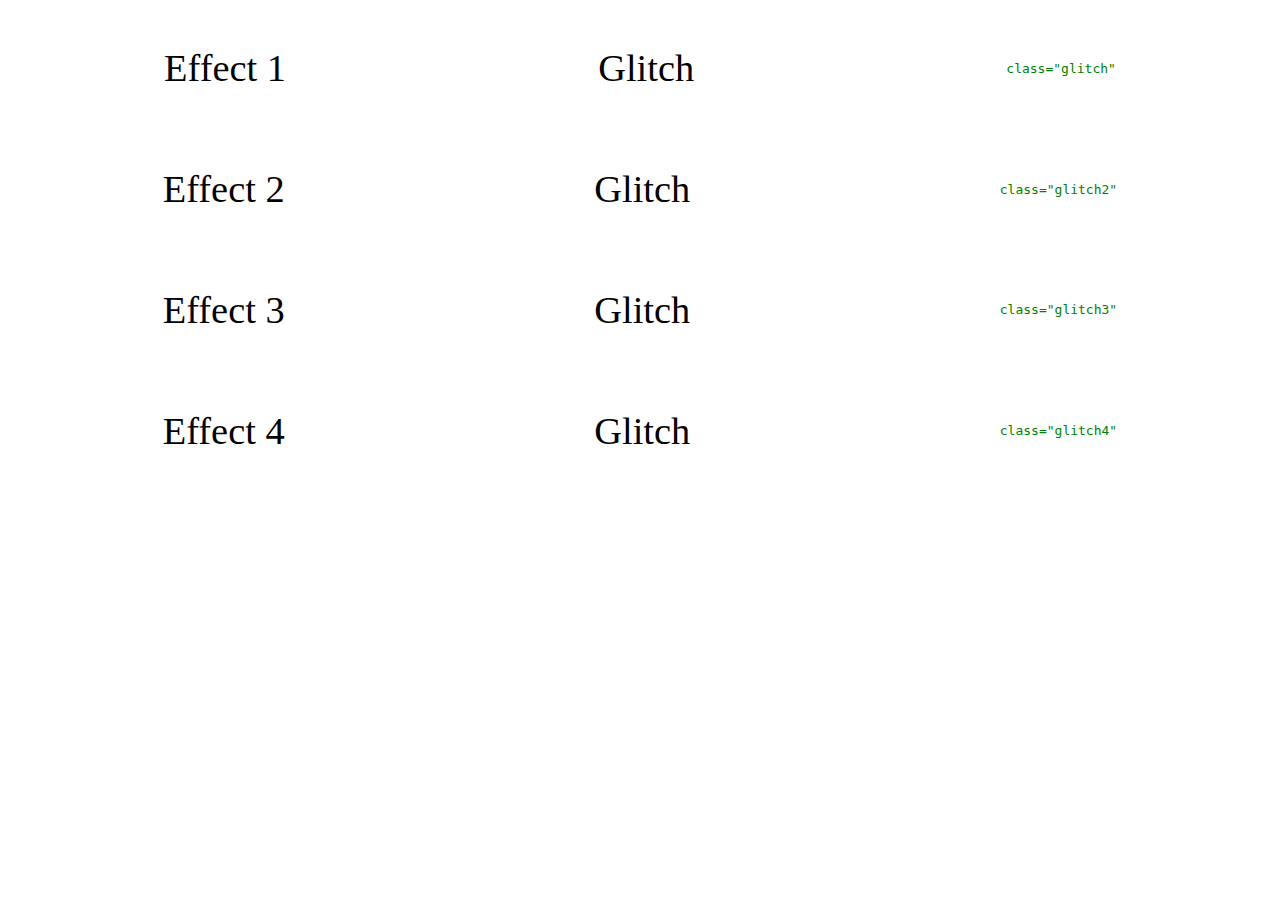
<file: routes/index.html>
<!DOCTYPE html>

<html lang="en" xmlns="http://www.w3.org/1999/xhtml">

<head>
    <meta charset="utf-8" />
    <title></title>
    <link rel="stylesheet" type="text/css" href="../assets/glitch.css" />
    <link rel="stylesheet" type="text/css" href="../assets/external.css" />

</head>

<body>
    <div class="">
        <div class=" flex_row width_max justify_around">
            <p class="txt_large">Effect 1</p>
            <p class="glitch txt_large">Glitch</p>
            <code class=" center_all container txt_lime_green "> class="glitch"</code>
        </div>
        <div class=" flex_row width_max justify_around">
            <p class="txt_large">Effect 2</p>
            <p class="glitch2 txt_large">Glitch</p>
            <code class=" center_all container txt_lime_green ">
                class="glitch2" 
</code>
</div>
            <div class=" flex_row width_max justify_around">
                <p class="txt_large">Effect 3</p>
                <p class="glitch3 txt_large">Glitch</p>
                <code class=" center_all container txt_lime_green ">
        class="glitch3" 
</code>
</div>
                <div class=" flex_row width_max justify_around">
                    <p class="txt_large">Effect 4</p>
                    <p class="glitch4 txt_large">Glitch</p>
                    <code class=" center_all container txt_lime_green ">
        class="glitch4" 
</code>
                </div>
            </div>
</body>

</html>
</file>
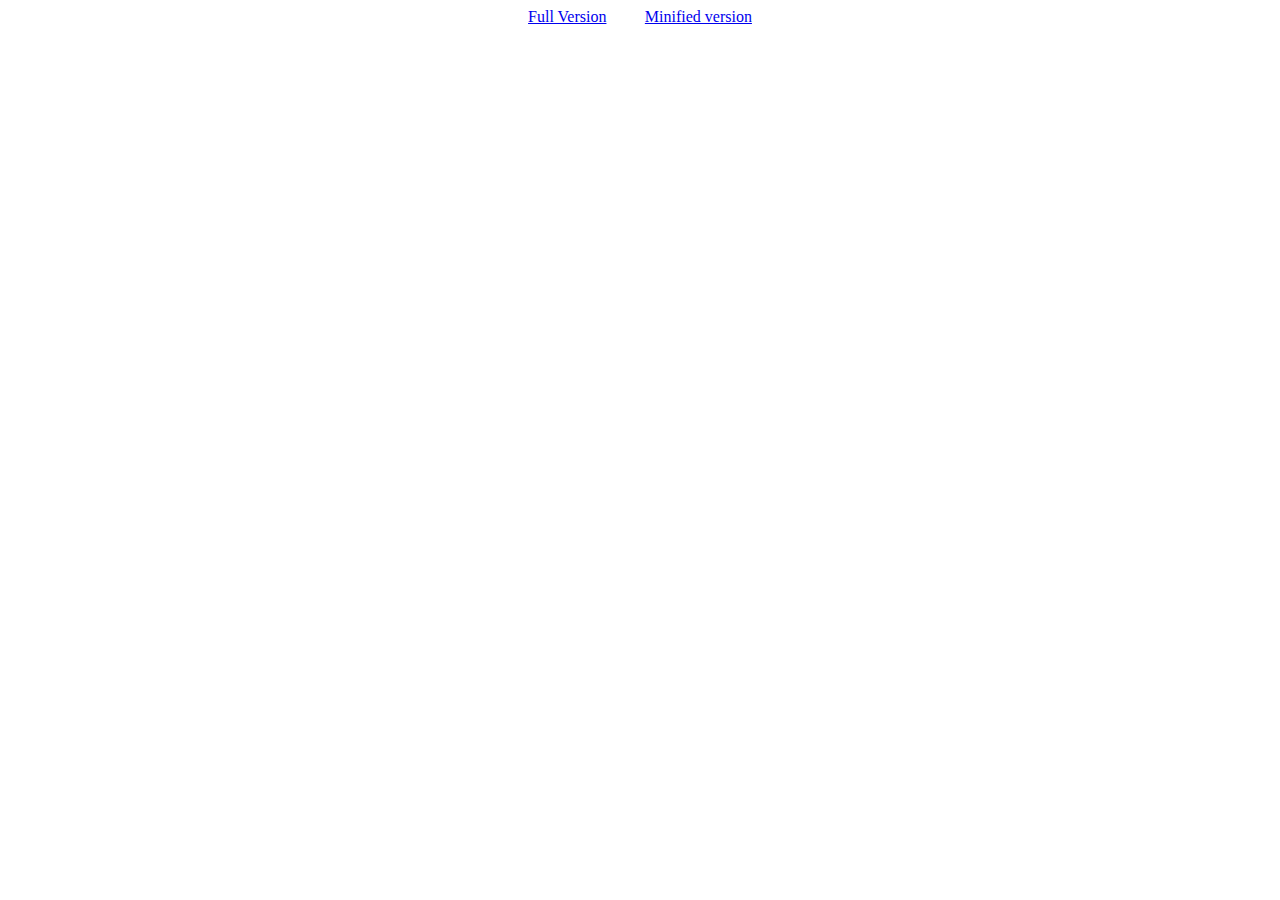
<file: main.html>
<!DOCTYPE html>
<html>
    <head>
        <meta charset="utf-8">
        <meta http-equiv="X-UA-Compatible" content="IE=edge">
        <title></title>
        <meta name="description" content="">
        <meta name="viewport" content="width=device-width, initial-scale=1">
        <link rel="stylesheet" href="./assets/external.css">
    </head>
    <body >
       <div class="center_all">
        <a href="./routes/index.html">Full Version</a>
        <a href="./routes/index.min.html">Minified version</a>
       </div>
    </body>
</html>
</file>
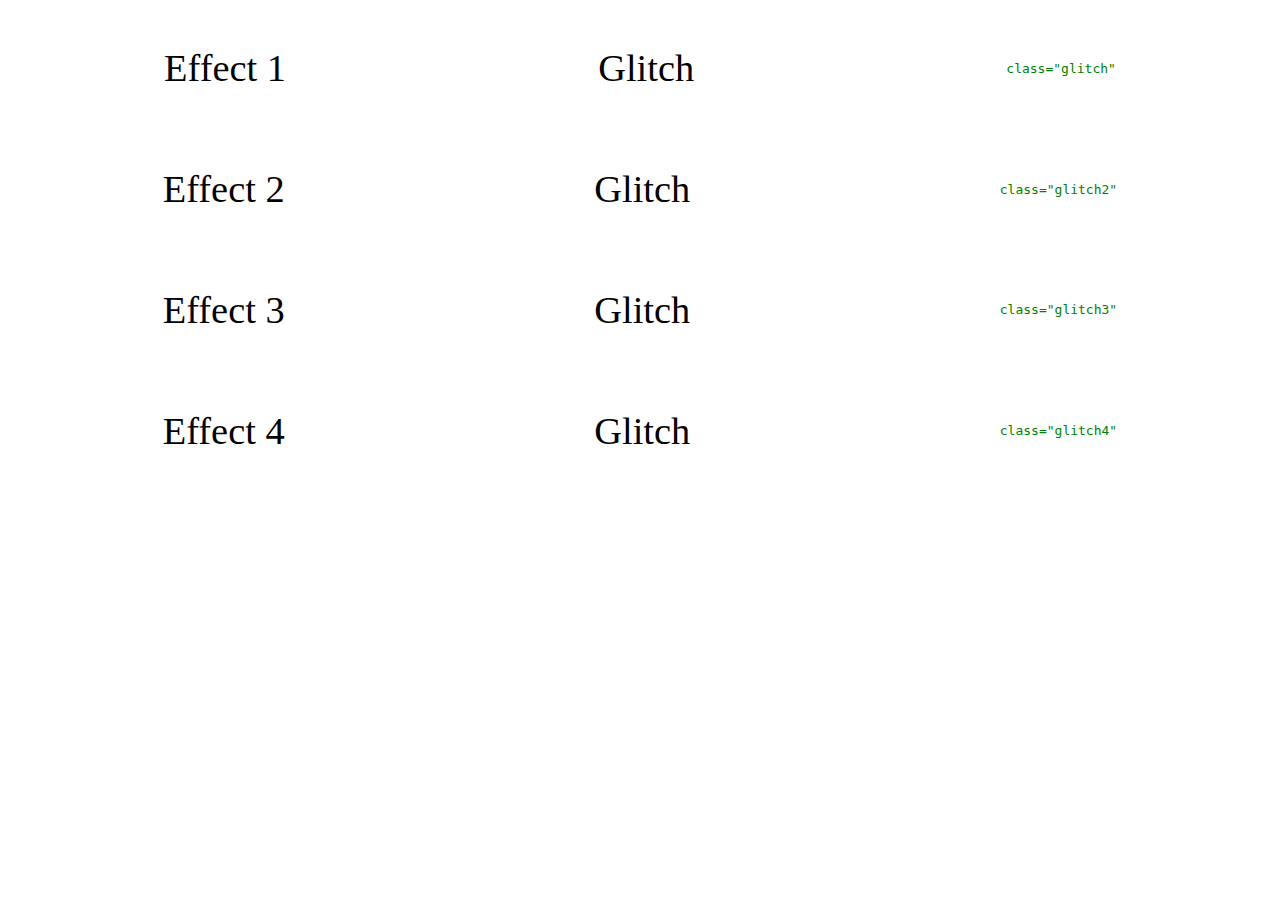
<file: routes/index.min.html>
﻿<!DOCTYPE html>

<html lang="en">
<head>
    <meta charset="utf-8" />
    <title></title>
<link rel="stylesheet" type="text/css" href="../assets/glitch.min.css" />
<link rel="stylesheet" type="text/css" href="../assets/external.min.css" />

</head>
<body>
    <div class="">
        <div class=" flex_row width_max justify_around">
            <p class="txt_large">Effect 1</p>
            <p class="glitch txt_large">Glitch</p>
            <code class=" center_all container txt_lime_green "> class="glitch"</code>
        </div>
        <div class=" flex_row width_max justify_around">
            <p class="txt_large">Effect 2</p>
            <p class="glitch2 txt_large">Glitch</p>
            <code class=" center_all container txt_lime_green ">
                class="glitch2" 
</code>
</div>
            <div class=" flex_row width_max justify_around">
                <p class="txt_large">Effect 3</p>
                <p class="glitch3 txt_large">Glitch</p>
                <code class=" center_all container txt_lime_green ">
        class="glitch3" 
</code>
</div>
                <div class=" flex_row width_max justify_around">
                    <p class="txt_large">Effect 4</p>
                    <p class="glitch4 txt_large">Glitch</p>
                    <code class=" center_all container txt_lime_green ">
        class="glitch4" 
</code>
                </div>
            </div>
</body>
</html>
</file>
<file: assets/glitch.css>
﻿/*glitch 1*/
.glitch {
    animation: glitch 3s step-start 50ms infinite;
}
@keyframes glitch {
    0% {
        clip-path: polygon(50% 0%, 100% 0, 100% 35%, 100% 70%, 100% 100%, 50% 100%, 0 100%, 0% 70%, 0% 35%, 0 0);
        translate: 0% -35%;
        text-shadow: yellowgreen;
        text-shadow: 3em
    }

    10% {
        clip-path: polygon(0 1%, 100% 0, 50% 11%, 100% 70%, 11% 83%, 71% 54%, 0 59%, 57% 45%, 0 15%, 48% 29%);
        translate: 45% -35%;
        text-shadow: 2px 0 0px #d71111, 0 0 5px #5ede27;
    }

    20% {
        clip-path: polygon(50% 0%, 19% 14%, 91% 9%, 30% 62%, 100% 85%, 0 100%, 0 62%, 55% 21%, 14% 42%, 0 0);
        translate: 0% -45%;
    }

    25% {
        clip-path: polygon(50% 0%, 100% 0, 100% 35%, 100% 70%, 100% 100%, 50% 100%, 0 100%, 0% 70%, 0% 35%, 0 0);
        text-shadow: 2px 0 0px #1e11d7, 0 0 5px #27c6de;
    }

    30% {
        clip-path: polygon(0 1%, 100% 0, 50% 11%, 100% 70%, 11% 83%, 71% 54%, 0 59%, 57% 45%, 0 15%, 48% 29%);
        translate: 0% -35%;
    }

    35% {
        clip-path: polygon(50% 0%, 100% 0, 100% 35%, 100% 70%, 100% 100%, 50% 100%, 0 100%, 0% 70%, 0% 35%, 0 0);
        translate: -45% 35%;
        text-shadow: 2px 0 0px #d71111, 0 0 5px #5ede27;
    }

    40% {
        clip-path: polygon(50% 0%, 100% 0, 0 7%, 100% 8%, 11% 17%, 7% 50%, 41% 23%, 0 100%, 0% 35%, 0 0);
        translate: 0% -35%;
        text-shadow: 2px 0 0px #1e11d7, 0 0 5px #27c6de;
    }

    45% {
        clip-path: polygon(0 74%, 100% 24%, 0 8%, 41% 5%, 100% 0, 49% 12%, 88% 58%, 26% 90%, 85% 100%, 0 100%, 15% 85%, 100% 38%);
    }

    50% {
        clip-path: polygon(50% 0%, 19% 14%, 91% 9%, 30% 62%, 100% 85%, 0 100%, 0 62%, 55% 21%, 14% 42%, 0 0);
        translate: 0% -35%;
    }

    55% {
        clip-path: polygon(50% 0%, 100% 0, 100% 35%, 100% 70%, 100% 100%, 50% 100%, 0 100%, 0% 70%, 0% 35%, 0 0);
        translate: 0% 35%;
        transition-delay: 1s;
    }

    60% {
        clip-path: polygon(31% 56%, 59% 45%, 100% 0, 78% 63%, 100% 57%, 50% 100%, 83% 29%, 0 100%, 22% 67%, 0 0);
        translate: -9% 20%;
        text-shadow: 2px 0 0px #1e11d7, 0 0 5px #27c6de;
    }

    65% {
        clip-path: polygon(50% 0%, 100% 0, 100% 35%, 100% 70%, 100% 100%, 50% 100%, 0 100%, 0% 70%, 0% 35%, 0 0);
    }

    70% {
        clip-path: polygon(50% 0%, 19% 14%, 91% 9%, 30% 62%, 100% 85%, 0 100%, 0 62%, 55% 21%, 14% 42%, 0 0);
        translate: -80% -40%;
        text-shadow: 2px 0 0px #d71111, 0 0 5px #5ede27;
    }

    75% {
        clip-path: polygon(50% 0%, 100% 0, 100% 35%, 81% 70%, 100% 100%, 22% 79%, 0 100%, 0 46%, 61% 42%, 0 0);
        translate: 30% 0%
    }

    80% {
        clip-path: polygon(50% 0%, 19% 14%, 91% 9%, 30% 62%, 100% 85%, 0 100%, 0 62%, 55% 21%, 14% 42%, 0 0);
        translate: -10% -35%;
        text-shadow: 2px 0 0px #1e11d7, 0 0 5px #27c6de;
    }

    85% {
        clip-path: polygon(50% 0%, 100% 0, 100% 35%, 100% 70%, 47% 55%, 50% 100%, 0 100%, 0% 70%, 46% 49%, 0 0);
        translate: 0% -35%;
    }

    80% {
        clip-path: polygon(78% 21%, 74% 0, 100% 35%, 100% 74%, 21% 50%, 100% 100%, 20% 85%, 0 19%, 79% 44%, 0 0);
        translate: -80% -80%;
    }

    90% {
        clip-path: polygon(50% 0%, 19% 14%, 91% 9%, 30% 62%, 100% 85%, 0 100%, 0 62%, 55% 21%, 14% 42%, 0 0);
        translate: 0% -35%;
    }

    95% {
        clip-path: polygon(50% 0%, 100% 0, 0 7%, 100% 8%, 11% 17%, 7% 50%, 41% 23%, 0 100%, 0% 35%, 0 0);
        translate: 0% -35%;
    }

    100% {
        clip-path: polygon(50% 0%, 100% 0, 100% 35%, 100% 70%, 100% 100%, 50% 100%, 0 100%, 0% 70%, 0% 35%, 0 0);
        translate: 0% -35%;
    }
}
.glitch2{
    animation: glitch2 3.4s step-start 0ms infinite;
}
@keyframes glitch2 {
0%{
    clip-path: polygon(0 0, 100% 0, 8% 8%, 100% 46%, 22% 86%, 100% 100%, 0 100%, 0 46%);
    translate: 0% 0;
}
5%{
    clip-path: polygon(0 0, 100% 0, 0 72%, 100% 51%, 46% 100%, 100% 69%, 0 100%, 100% 21%);
    translate: -50% -20%;
   
}
10%{
    clip-path: polygon(1% 1%, 15% 16%, 27% 3%, 60% 10%, 45% 27%, 23% 64%, 35% 71%, 70% 44%, 77% 19%, 80% 79%, 39% 84%, 16% 75%, 54% 40%, 70% 16%, 92% 27%, 12% 46%, 2% 86%, 40% 90%, 89% 86%, 95% 50%, 13% 35%, 2% 49%, 57% 68%, 74% 68%, 7% 24%, 89% 10%, 74% 100%, 6% 100%, 74% 1%, 97% 40%, 1% 62%);
    translate: 20% 0%
}
15%{
    clip-path: polygon(0% 0%, 100% 0, 41% 38%, 100% 49%, 0% 100%);
    translate: 70% -20%;
    text-shadow: 2px 0 0px #d71111, 0 0 5px #5ede27;
}
20%{
    clip-path: polygon(2% 0, 0 46%, 54% 49%, 0 60%, 46% 99%, 33% 64%, 80% 100%, 100% 55%, 70% 50%, 100% 20%, 44% 20%, 83% 1%);   translate: 20% 0%;
    text-shadow: 2px 0 0px #d71111, 0 0 5px #5ede27;
}
25%{
    clip-path: polygon(0% 0%, 0% 100%, 25% 100%, 100% 39%, 100% 0, 75% 75%, 0 88%, 0 61%, 100% 100%, 100% 0%);
    translate: -90% -40%;
}
30%{
    clip-path: polygon(0 0, 100% 0, 0 72%, 100% 51%, 46% 100%, 100% 69%, 0 100%, 100% 21%);
    translate: -50% -20%;
   
}
35%{
    clip-path: polygon(0% 0%, 0% 100%, 25% 100%, 100% 39%, 100% 0, 75% 75%, 0 88%, 0 61%, 100% 100%, 100% 0%);
    translate: 60% 40%;
}
40%{
    clip-path: polygon(8% 4%, 2% 3%, 85% 8%, 20% 60%, 11% 36%, 83% 30%, 45% 90%, 7% 64%, 96% 21%, 84% 82%, 22% 20%, 17% 84%, 46% 18%, 77% 22%, 69% 89%, 11% 31%, 89% 14%, 54% 49%, 55% 4%);
        translate: 50% 20%;
}
45% {
    clip-path: polygon(50% 0%, 100% 0, 0 7%, 100% 8%, 11% 17%, 7% 50%, 41% 23%, 0 100%, 0% 35%, 0 0);
    translate: 0% -35%;
}
50%{
    clip-path: polygon(0% 15%, 100% 32%, 15% 0%, 59% 0, 0 54%, 100% 1%, 37% 49%, 100% 41%, 58% 100%, 0 79%, 79% 60%, 16% 71%);
        translate: -30% -80%;
}
55%{
    clip-path: polygon(0 0, 100% 0, 0 72%, 100% 51%, 46% 100%, 100% 69%, 0 100%, 100% 21%);
    translate: -50% -20%;
   
}
60%{
    clip-path: polygon(75% 0%, 100% 50%, 75% 100%, 0 66%, 100% 47%, 0 34%);
    translate: -20% -70%;
    text-shadow: 2px 0 0px #1e11d7, 0 0 5px #27c6de;
}
65%{
    clip-path: polygon(2% 0, 0 46%, 54% 49%, 0 60%, 46% 99%, 33% 64%, 80% 100%, 100% 55%, 70% 50%, 100% 20%, 44% 20%, 83% 1%);   translate: 20% 0%;
    text-shadow: 2px 0 0px #d71111, 0 0 5px #5ede27;
}
70%{
    clip-path: polygon(0% 0%, 0% 100%, 25% 100%, 100% 39%, 100% 0, 75% 75%, 0 88%, 0 61%, 100% 100%, 100% 0%);
    translate: -90% -40%;
}
75%{
    clip-path: polygon(0 17%, 92% 0, 26% 53%, 100% 33%, 40% 99%, 59% 55%, 0 100%, 0% 43%, 99% 17%);
}
80%{
    clip-path: polygon(20% 0%, 0% 20%, 100% 45%, 0% 80%, 100% 70%, 100% 51%, 35% 100%, 100% 80%, 70% 50%, 100% 20%, 56% 0, 100% 36%);
    translate: 50% 80%;
    text-shadow: 2px 0 0px #1e11d7, 0 0 5px #27c6de;
}
85%{
    clip-path: polygon(60% 0, 0 63%, 100% 20%, 0 13%, 80% 100%, 20% 100%, 0% 80%, 94% 0);
    text-shadow: 2px 0 0px #1e11d7, 0 0 5px #27c6de;
}
90%{
    clip-path: polygon(0% 0%, 100% 0, 41% 38%, 100% 49%, 0% 100%);
    translate: 70% -20%;
    text-shadow: 2px 0 0px #d71111, 0 0 5px #5ede27;
}
95%{
    clip-path: polygon(0% 0%, 16% 39%, 87% 0, 100% 100%, 50% 39%);
}
100%{
    clip-path: polygon(0 0, 100% 0, 8% 8%, 100% 46%, 22% 86%, 100% 100%, 0 100%, 0 46%);
    translate: 0% 0%;
}
}


.glitch3 {
    animation: glitch2 3s step-start 30ms infinite;
}

@keyframes glitch3 {
    0% {
        clip-path: polygon(50% 0%, 100% 0, 100% 35%, 100% 70%, 100% 100%, 50% 100%, 0 100%, 0% 70%, 0% 35%, 0 0);
        translate: 0% -35%;
        text-shadow: yellowgreen;
    }

    15% {
        clip-path: polygon(20% 0, 100% 0, 50% 15%, 100% 60%, 0 100%, 30% 80%, 0 30%, 70% 45%, 0 15%, 50% 50%);
        translate: 20% -40%;
        text-shadow: 2px 0 0px #d71111, 0 0 5px #5ede27;
    }

    30% {
        clip-path: polygon(50% 0%, 20% 14%, 91% 9%, 30% 62%, 100% 85%, 0 100%, 0 62%, 55% 21%, 14% 42%, 0 0);
        translate: 0% -45%;
    }

    45% {
        clip-path: polygon(50% 0%, 100% 0, 100% 35%, 100% 70%, 100% 100%, 50% 100%, 0 100%, 0% 70%, 0% 35%, 0 0);
        text-shadow: 2px 0 0px #1e11d7, 0 0 5px #27c6de;
    }

    60% {
        clip-path: polygon(0 10%, 100% 20%, 50% 25%, 100% 80%, 0 100%, 50% 75%, 0 50%, 50% 30%, 0 20%, 50% 0);
        translate: -30% -20%;
    }

    75% {
        clip-path: polygon(50% 0%, 100% 0, 100% 35%, 100% 70%, 100% 100%, 50% 100%, 0 100%, 0% 70%, 0% 35%, 0 0);
        translate: 0% 40%;
        text-shadow: 2px 0 0px #d71111, 0 0 5px #5ede27;
    }

    100% {
        clip-path: polygon(50% 0%, 100% 0, 100% 35%, 100% 70%, 100% 100%, 50% 100%, 0 100%, 0% 70%, 0% 35%, 0 0);
        translate: 0% -35%;
    }
}

.glitch4 {
    animation: glitch3 1s step-start 10ms infinite;
}

@keyframes glitch4 {
    0% {
        clip-path: polygon(50% 0%, 100% 0, 100% 35%, 100% 70%, 100% 100%, 50% 100%, 0 100%, 0% 70%, 0% 35%, 0 0);
        translate: 0% -35%;
        text-shadow: yellowgreen;
    }

    25% {
        clip-path: polygon(0 10%, 100% 20%, 50% 25%, 100% 80%, 0 100%, 50% 75%, 0 50%, 50% 30%, 0 20%, 50% 0);
        translate: -30% -20%;
        text-shadow: 2px 0 0px #d71111, 0 0 5px #5ede27;
    }

    50% {
        clip-path: polygon(50% 0%, 20% 14%, 91% 9%, 30% 62%, 100% 85%, 0 100%, 0 62%, 55% 21%, 14% 42%, 0 0);
        translate: 0% -45%;
    }

    75% {
        clip-path: polygon(0 10%, 100% 20%, 50% 25%, 100% 80%, 0 100%, 50% 75%, 0 50%, 50% 30%, 0 20%, 50% 0);
        translate: -30% -20%;
        text-shadow: 2px 0 0px #1e11d7, 0 0 5px #27c6de;
    }

    100% {
        clip-path: polygon(50% 0%, 100% 0, 100% 35%, 100% 70%, 100% 100%, 50% 100%, 0 100%, 0% 70%, 0% 35%, 0 0);
        translate: 0% -35%;
    }
}
</file>
<file: assets/external.css>
.center_all{
        display: flex;
        justify-content: center;
        place-content: center;
        gap: 3vw;
    }
    .justify_around{
        display: flex;
        justify-content: space-around;
    }
@media (prefers-color-scheme:light){
    body{
        color:black;
        background-color: white;
    }
}
@media (prefers-color-scheme:dark){
    body{
        color: white;
        background-color: rgb(13, 12, 12);

    }    
}
.flex_row{
    display: flex;
    flex-direction: row;
}
.width_max{
    width: '100%';
}
.container{
    display: inline-flexbox;
    flex-wrap: wrap;
}
.txt_lime_green{
    color: green;
}
.txt_large{
    font-size: 3vw;
}
</file>
<file: assets/glitch.min.css>
.glitch{animation:glitch 3s step-start 50ms infinite}@keyframes glitch{0%{clip-path:polygon(50% 0%, 100% 0, 100% 35%, 100% 70%, 100% 100%, 50% 100%, 0 100%, 0% 70%, 0% 35%, 0 0);translate:0 -35%;text-shadow:yellowgreen;text-shadow:3em}10%{clip-path:polygon(0 1%, 100% 0, 50% 11%, 100% 70%, 11% 83%, 71% 54%, 0 59%, 57% 45%, 0 15%, 48% 29%);translate:45% -35%;text-shadow:2px 0 0 #d71111, 0 0 5px #5ede27}20%{clip-path:polygon(50% 0%, 19% 14%, 91% 9%, 30% 62%, 100% 85%, 0 100%, 0 62%, 55% 21%, 14% 42%, 0 0);translate:0 -45%}25%{clip-path:polygon(50% 0%, 100% 0, 100% 35%, 100% 70%, 100% 100%, 50% 100%, 0 100%, 0% 70%, 0% 35%, 0 0);text-shadow:2px 0 0 #1e11d7, 0 0 5px #27c6de}30%{clip-path:polygon(0 1%, 100% 0, 50% 11%, 100% 70%, 11% 83%, 71% 54%, 0 59%, 57% 45%, 0 15%, 48% 29%);translate:0 -35%}35%{clip-path:polygon(50% 0%, 100% 0, 100% 35%, 100% 70%, 100% 100%, 50% 100%, 0 100%, 0% 70%, 0% 35%, 0 0);translate:-45% 35%;text-shadow:2px 0 0 #d71111, 0 0 5px #5ede27}40%{clip-path:polygon(50% 0%, 100% 0, 0 7%, 100% 8%, 11% 17%, 7% 50%, 41% 23%, 0 100%, 0% 35%, 0 0);translate:0 -35%;text-shadow:2px 0 0 #1e11d7, 0 0 5px #27c6de}45%{clip-path:polygon(0 74%, 100% 24%, 0 8%, 41% 5%, 100% 0, 49% 12%, 88% 58%, 26% 90%, 85% 100%, 0 100%, 15% 85%, 100% 38%)}50%{clip-path:polygon(50% 0%, 19% 14%, 91% 9%, 30% 62%, 100% 85%, 0 100%, 0 62%, 55% 21%, 14% 42%, 0 0);translate:0 -35%}55%{clip-path:polygon(50% 0%, 100% 0, 100% 35%, 100% 70%, 100% 100%, 50% 100%, 0 100%, 0% 70%, 0% 35%, 0 0);translate:0 35%;transition-delay:1s}60%{clip-path:polygon(31% 56%, 59% 45%, 100% 0, 78% 63%, 100% 57%, 50% 100%, 83% 29%, 0 100%, 22% 67%, 0 0);translate:-9% 20%;text-shadow:2px 0 0 #1e11d7, 0 0 5px #27c6de}65%{clip-path:polygon(50% 0%, 100% 0, 100% 35%, 100% 70%, 100% 100%, 50% 100%, 0 100%, 0% 70%, 0% 35%, 0 0)}70%{clip-path:polygon(50% 0%, 19% 14%, 91% 9%, 30% 62%, 100% 85%, 0 100%, 0 62%, 55% 21%, 14% 42%, 0 0);translate:-80% -40%;text-shadow:2px 0 0 #d71111, 0 0 5px #5ede27}75%{clip-path:polygon(50% 0%, 100% 0, 100% 35%, 81% 70%, 100% 100%, 22% 79%, 0 100%, 0 46%, 61% 42%, 0 0);translate:30% 0}80%{clip-path:polygon(50% 0%, 19% 14%, 91% 9%, 30% 62%, 100% 85%, 0 100%, 0 62%, 55% 21%, 14% 42%, 0 0);translate:-10% -35%;text-shadow:2px 0 0 #1e11d7, 0 0 5px #27c6de}85%{clip-path:polygon(50% 0%, 100% 0, 100% 35%, 100% 70%, 47% 55%, 50% 100%, 0 100%, 0% 70%, 46% 49%, 0 0);translate:0 -35%}80%{clip-path:polygon(78% 21%, 74% 0, 100% 35%, 100% 74%, 21% 50%, 100% 100%, 20% 85%, 0 19%, 79% 44%, 0 0);translate:-80% -80%}90%{clip-path:polygon(50% 0%, 19% 14%, 91% 9%, 30% 62%, 100% 85%, 0 100%, 0 62%, 55% 21%, 14% 42%, 0 0);translate:0 -35%}95%{clip-path:polygon(50% 0%, 100% 0, 0 7%, 100% 8%, 11% 17%, 7% 50%, 41% 23%, 0 100%, 0% 35%, 0 0);translate:0 -35%}100%{clip-path:polygon(50% 0%, 100% 0, 100% 35%, 100% 70%, 100% 100%, 50% 100%, 0 100%, 0% 70%, 0% 35%, 0 0);translate:0 -35%}}.glitch2{animation:glitch2 3.4s step-start 0 infinite}@keyframes glitch2{0%{clip-path:polygon(0 0, 100% 0, 8% 8%, 100% 46%, 22% 86%, 100% 100%, 0 100%, 0 46%);translate:0 0}5%{clip-path:polygon(0 0, 100% 0, 0 72%, 100% 51%, 46% 100%, 100% 69%, 0 100%, 100% 21%);translate:-50% -20%}10%{clip-path:polygon(1% 1%, 15% 16%, 27% 3%, 60% 10%, 45% 27%, 23% 64%, 35% 71%, 70% 44%, 77% 19%, 80% 79%, 39% 84%, 16% 75%, 54% 40%, 70% 16%, 92% 27%, 12% 46%, 2% 86%, 40% 90%, 89% 86%, 95% 50%, 13% 35%, 2% 49%, 57% 68%, 74% 68%, 7% 24%, 89% 10%, 74% 100%, 6% 100%, 74% 1%, 97% 40%, 1% 62%);translate:20% 0}15%{clip-path:polygon(0% 0%, 100% 0, 41% 38%, 100% 49%, 0% 100%);translate:70% -20%;text-shadow:2px 0 0 #d71111, 0 0 5px #5ede27}20%{clip-path:polygon(2% 0, 0 46%, 54% 49%, 0 60%, 46% 99%, 33% 64%, 80% 100%, 100% 55%, 70% 50%, 100% 20%, 44% 20%, 83% 1%);translate:20% 0;text-shadow:2px 0 0 #d71111, 0 0 5px #5ede27}25%{clip-path:polygon(0% 0%, 0% 100%, 25% 100%, 100% 39%, 100% 0, 75% 75%, 0 88%, 0 61%, 100% 100%, 100% 0%);translate:-90% -40%}30%{clip-path:polygon(0 0, 100% 0, 0 72%, 100% 51%, 46% 100%, 100% 69%, 0 100%, 100% 21%);translate:-50% -20%}35%{clip-path:polygon(0% 0%, 0% 100%, 25% 100%, 100% 39%, 100% 0, 75% 75%, 0 88%, 0 61%, 100% 100%, 100% 0%);translate:60% 40%}40%{clip-path:polygon(8% 4%, 2% 3%, 85% 8%, 20% 60%, 11% 36%, 83% 30%, 45% 90%, 7% 64%, 96% 21%, 84% 82%, 22% 20%, 17% 84%, 46% 18%, 77% 22%, 69% 89%, 11% 31%, 89% 14%, 54% 49%, 55% 4%);translate:50% 20%}45%{clip-path:polygon(50% 0%, 100% 0, 0 7%, 100% 8%, 11% 17%, 7% 50%, 41% 23%, 0 100%, 0% 35%, 0 0);translate:0 -35%}50%{clip-path:polygon(0% 15%, 100% 32%, 15% 0%, 59% 0, 0 54%, 100% 1%, 37% 49%, 100% 41%, 58% 100%, 0 79%, 79% 60%, 16% 71%);translate:-30% -80%}55%{clip-path:polygon(0 0, 100% 0, 0 72%, 100% 51%, 46% 100%, 100% 69%, 0 100%, 100% 21%);translate:-50% -20%}60%{clip-path:polygon(75% 0%, 100% 50%, 75% 100%, 0 66%, 100% 47%, 0 34%);translate:-20% -70%;text-shadow:2px 0 0 #1e11d7, 0 0 5px #27c6de}65%{clip-path:polygon(2% 0, 0 46%, 54% 49%, 0 60%, 46% 99%, 33% 64%, 80% 100%, 100% 55%, 70% 50%, 100% 20%, 44% 20%, 83% 1%);translate:20% 0;text-shadow:2px 0 0 #d71111, 0 0 5px #5ede27}70%{clip-path:polygon(0% 0%, 0% 100%, 25% 100%, 100% 39%, 100% 0, 75% 75%, 0 88%, 0 61%, 100% 100%, 100% 0%);translate:-90% -40%}75%{clip-path:polygon(0 17%, 92% 0, 26% 53%, 100% 33%, 40% 99%, 59% 55%, 0 100%, 0% 43%, 99% 17%)}80%{clip-path:polygon(20% 0%, 0% 20%, 100% 45%, 0% 80%, 100% 70%, 100% 51%, 35% 100%, 100% 80%, 70% 50%, 100% 20%, 56% 0, 100% 36%);translate:50% 80%;text-shadow:2px 0 0 #1e11d7, 0 0 5px #27c6de}85%{clip-path:polygon(60% 0, 0 63%, 100% 20%, 0 13%, 80% 100%, 20% 100%, 0% 80%, 94% 0);text-shadow:2px 0 0 #1e11d7, 0 0 5px #27c6de}90%{clip-path:polygon(0% 0%, 100% 0, 41% 38%, 100% 49%, 0% 100%);translate:70% -20%;text-shadow:2px 0 0 #d71111, 0 0 5px #5ede27}95%{clip-path:polygon(0% 0%, 16% 39%, 87% 0, 100% 100%, 50% 39%)}100%{clip-path:polygon(0 0, 100% 0, 8% 8%, 100% 46%, 22% 86%, 100% 100%, 0 100%, 0 46%);translate:0 0}}.glitch3{animation:glitch2 3s step-start 30ms infinite}@keyframes glitch3{0%{clip-path:polygon(50% 0%, 100% 0, 100% 35%, 100% 70%, 100% 100%, 50% 100%, 0 100%, 0% 70%, 0% 35%, 0 0);translate:0 -35%;text-shadow:yellowgreen}15%{clip-path:polygon(20% 0, 100% 0, 50% 15%, 100% 60%, 0 100%, 30% 80%, 0 30%, 70% 45%, 0 15%, 50% 50%);translate:20% -40%;text-shadow:2px 0 0 #d71111, 0 0 5px #5ede27}30%{clip-path:polygon(50% 0%, 20% 14%, 91% 9%, 30% 62%, 100% 85%, 0 100%, 0 62%, 55% 21%, 14% 42%, 0 0);translate:0 -45%}45%{clip-path:polygon(50% 0%, 100% 0, 100% 35%, 100% 70%, 100% 100%, 50% 100%, 0 100%, 0% 70%, 0% 35%, 0 0);text-shadow:2px 0 0 #1e11d7, 0 0 5px #27c6de}60%{clip-path:polygon(0 10%, 100% 20%, 50% 25%, 100% 80%, 0 100%, 50% 75%, 0 50%, 50% 30%, 0 20%, 50% 0);translate:-30% -20%}75%{clip-path:polygon(50% 0%, 100% 0, 100% 35%, 100% 70%, 100% 100%, 50% 100%, 0 100%, 0% 70%, 0% 35%, 0 0);translate:0 40%;text-shadow:2px 0 0 #d71111, 0 0 5px #5ede27}100%{clip-path:polygon(50% 0%, 100% 0, 100% 35%, 100% 70%, 100% 100%, 50% 100%, 0 100%, 0% 70%, 0% 35%, 0 0);translate:0 -35%}}.glitch4{animation:glitch3 1s step-start 10ms infinite}@keyframes glitch4{0%{clip-path:polygon(50% 0%, 100% 0, 100% 35%, 100% 70%, 100% 100%, 50% 100%, 0 100%, 0% 70%, 0% 35%, 0 0);translate:0 -35%;text-shadow:yellowgreen}25%{clip-path:polygon(0 10%, 100% 20%, 50% 25%, 100% 80%, 0 100%, 50% 75%, 0 50%, 50% 30%, 0 20%, 50% 0);translate:-30% -20%;text-shadow:2px 0 0 #d71111, 0 0 5px #5ede27}50%{clip-path:polygon(50% 0%, 20% 14%, 91% 9%, 30% 62%, 100% 85%, 0 100%, 0 62%, 55% 21%, 14% 42%, 0 0);translate:0 -45%}75%{clip-path:polygon(0 10%, 100% 20%, 50% 25%, 100% 80%, 0 100%, 50% 75%, 0 50%, 50% 30%, 0 20%, 50% 0);translate:-30% -20%;text-shadow:2px 0 0 #1e11d7, 0 0 5px #27c6de}100%{clip-path:polygon(50% 0%, 100% 0, 100% 35%, 100% 70%, 100% 100%, 50% 100%, 0 100%, 0% 70%, 0% 35%, 0 0);translate:0 -35%}}
</file>
<file: assets/external.min.css>
.center_all{display:flex;justify-content:center;place-content:center;gap:3vw}.justify_around{display:flex;justify-content:space-around}@media (prefers-color-scheme:light){body{color:black;background-color:white}}@media (prefers-color-scheme:dark){body{color:white;background-color:rgb(13, 12, 12)}}.flex_row{display:flex;flex-direction:row}.width_max{width:'100%'}.container{display:inline-flexbox;flex-wrap:wrap}.txt_lime_green{color:green}.txt_large{font-size:3vw}
</file>
